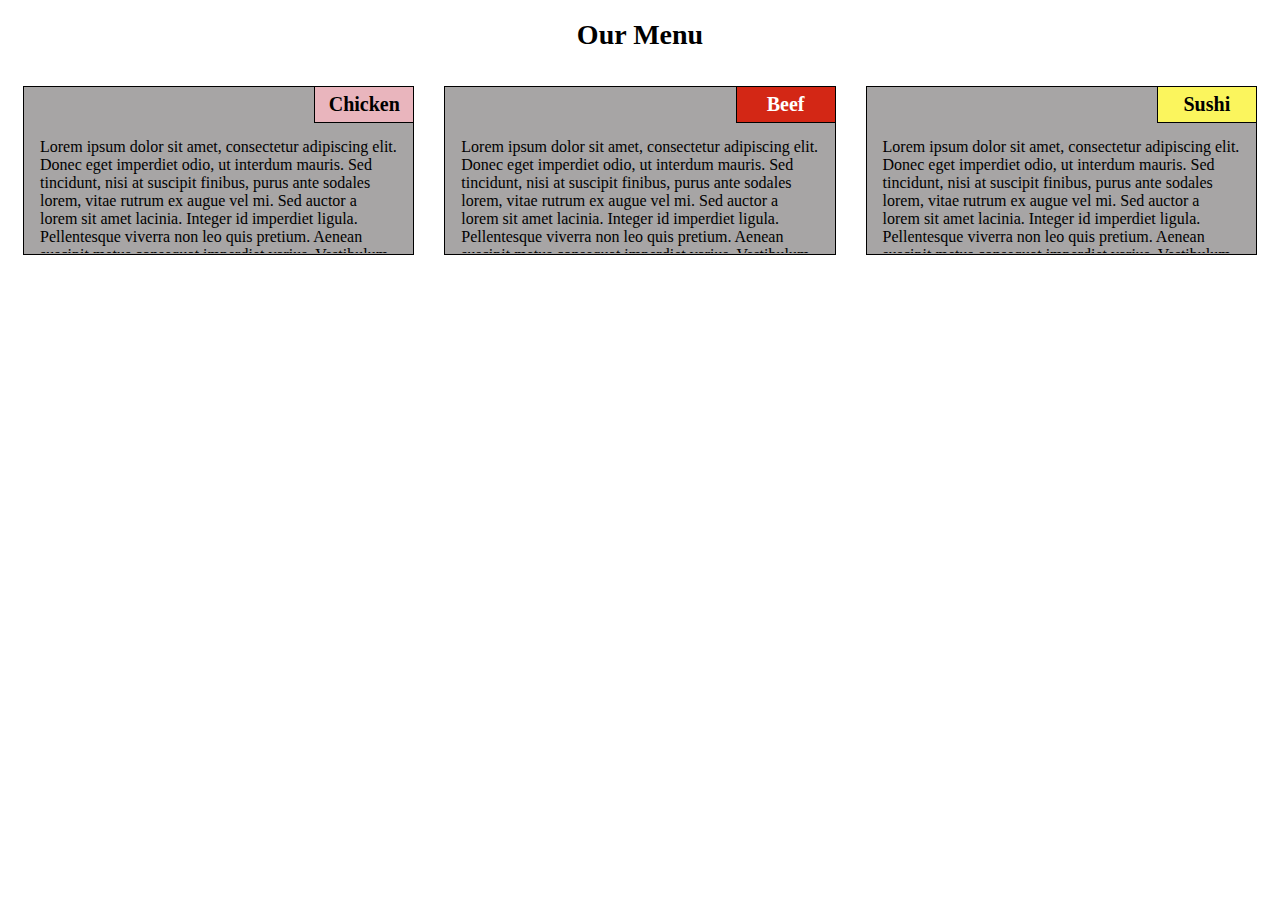
<file: mod2_solution/index.html>
<!doctype html>
<html lang="en">
  <head>
    <meta charset="utf-8">
    <title>module2-sol</title>
    <link rel="stylesheet" href="css/style.css">
  </head>
  <body>
  	<h1>Our Menu</h1>
  	<section class="column-lg-4 column-md-6 column-sm-12">
  		<div>
  			<p class="title1">Chicken</p>
  			<p class="text">Lorem ipsum dolor sit amet, consectetur adipiscing elit. Donec eget imperdiet odio, ut interdum mauris. Sed tincidunt, nisi at suscipit finibus, purus ante sodales lorem, vitae rutrum ex augue vel mi. Sed auctor a lorem sit amet lacinia. Integer id imperdiet ligula. Pellentesque viverra non leo quis pretium. Aenean suscipit metus consequat imperdiet varius. Vestibulum sed ullamcorper diam.</p>
  		</div>
  	</section>

  	<section class="column-lg-4 column-md-6 column-sm-12">
  		<div>
  			<p class="title2">Beef</p>
  			<p class="text">Lorem ipsum dolor sit amet, consectetur adipiscing elit. Donec eget imperdiet odio, ut interdum mauris. Sed tincidunt, nisi at suscipit finibus, purus ante sodales lorem, vitae rutrum ex augue vel mi. Sed auctor a lorem sit amet lacinia. Integer id imperdiet ligula. Pellentesque viverra non leo quis pretium. Aenean suscipit metus consequat imperdiet varius. Vestibulum sed ullamcorper diam.</p>
  		</div>
  	</section>

  	<section class="column-lg-4 column-md-12 column-sm-12">
  		<div>
  			<p class="title3">Sushi</p>
  			<p class="text">Lorem ipsum dolor sit amet, consectetur adipiscing elit. Donec eget imperdiet odio, ut interdum mauris. Sed tincidunt, nisi at suscipit finibus, purus ante sodales lorem, vitae rutrum ex augue vel mi. Sed auctor a lorem sit amet lacinia. Integer id imperdiet ligula. Pellentesque viverra non leo quis pretium. Aenean suscipit metus consequat imperdiet varius. Vestibulum sed ullamcorper diam.</p>
  		</div>
  	</section>
  </body>
  </html>
</file>
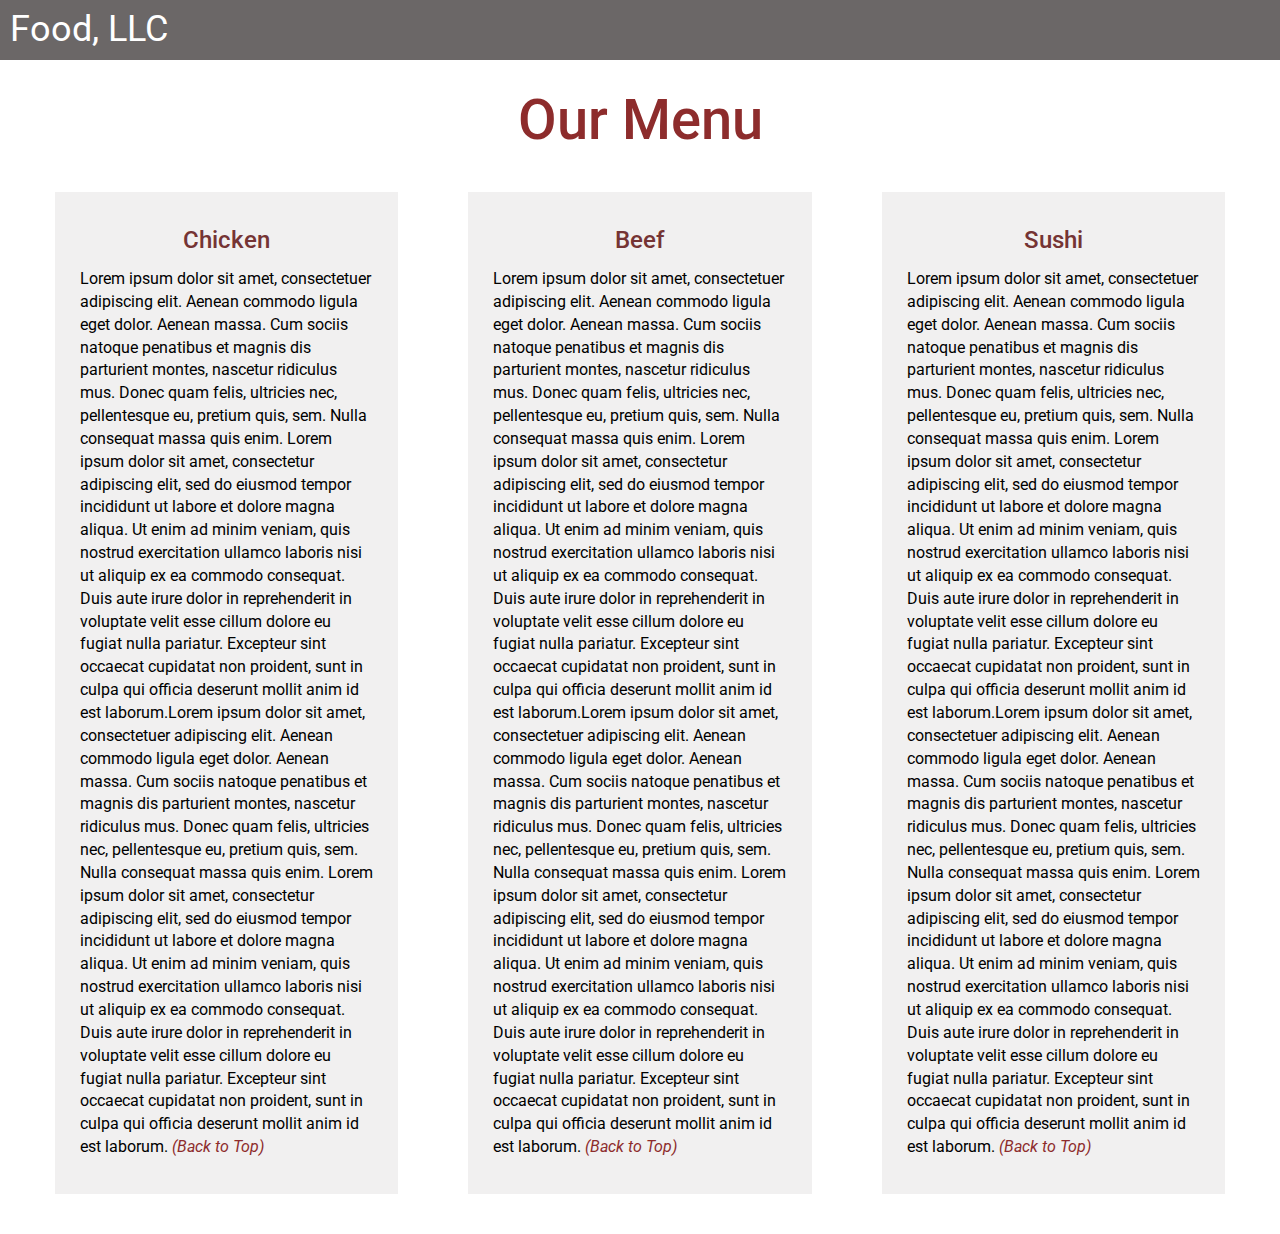
<file: mod3_solution/index.html>
<!doctype html>
<html lang="en">
  <head>
    <meta charset="utf-8">
    <meta name="viewport" content="width=device-width, initial-scale=1">
    <title>module3-sol</title>
    <script src="js/jquery.min.js"></script>
    <script src="js/bootstrap.min.js"></script>
    <link rel="preconnect" href="https://fonts.googleapis.com">
	  <link rel="preconnect" href="https://fonts.gstatic.com" crossorigin>
	  <link href="https://fonts.googleapis.com/css2?family=Roboto:ital,wght@0,300;0,400;0,500;1,300;1,400;1,500&display=swap" rel="stylesheet">
    <link rel="stylesheet" href="css/bootstrap.min.css">
    <link rel="stylesheet" href="css/styles.css">
  </head>
  <body>
    <span id="top"></span>
  	<header>
  		<nav id="header-nav" class="navbar navbar-default">
  			<div class="container-fluid">
  				<div class="navbar-header">
            <a class="navbar-brand" href="index.html"><h1>Food, LLC<h1></a>
            <button type="button" class="navbar-toggle collapsed" data-toggle="collapse" data-target="#mynavbar">
              <span class="sr-only">Toggle navigation</span>
        			<span class="icon-bar"></span>
        			<span class="icon-bar"></span>
        			<span class="icon-bar"></span>
     		 		</button>
     		 	</div>
  			</div> 

  			<div id="mynavbar" class="collapse navbar-collapse">
  				<ul class="nav navbar-nav visible-xs">
  					<li>
  						<a class="menu-item" href="#chicken">Chicken</a>	
  					</li>
  					<li>
  						<a class="menu-item" href="#beef">Beef</a>	
  					</li>
  					<li>
  						<a class="menu-item" href="#sushi">Sushi</a>	
  					</li>
  				</ul>
  			</div>
        </nav>

        <h2 class="text-center">Our Menu</h2>

        <div class="row">
          <div class="col-md-4 col-sm-6 col-xs-12">
            <div class="content-box">
              <h3 id="chicken" class="text-center">Chicken</h3>
              <p>Lorem ipsum dolor sit amet, consectetuer adipiscing elit. Aenean commodo ligula eget dolor. Aenean massa. Cum sociis natoque penatibus et magnis dis parturient montes, nascetur ridiculus mus. Donec quam felis, ultricies nec, pellentesque eu, pretium quis, sem. Nulla consequat massa quis enim. Lorem ipsum dolor sit amet, consectetur adipiscing elit, sed do eiusmod tempor incididunt ut labore et dolore magna aliqua. Ut enim ad minim veniam, quis nostrud exercitation ullamco laboris nisi ut aliquip ex ea commodo consequat. Duis aute irure dolor in reprehenderit in voluptate velit esse cillum dolore eu fugiat nulla pariatur. Excepteur sint occaecat cupidatat non proident, sunt in culpa qui officia deserunt mollit anim id est laborum.Lorem ipsum dolor sit amet, consectetuer adipiscing elit. Aenean commodo ligula eget dolor. Aenean massa. Cum sociis natoque penatibus et magnis dis parturient montes, nascetur ridiculus mus. Donec quam felis, ultricies nec, pellentesque eu, pretium quis, sem. Nulla consequat massa quis enim. Lorem ipsum dolor sit amet, consectetur adipiscing elit, sed do eiusmod tempor incididunt ut labore et dolore magna aliqua. Ut enim ad minim veniam, quis nostrud exercitation ullamco laboris nisi ut aliquip ex ea commodo consequat. Duis aute irure dolor in reprehenderit in voluptate velit esse cillum dolore eu fugiat nulla pariatur. Excepteur sint occaecat cupidatat non proident, sunt in culpa qui officia deserunt mollit anim id est laborum.<a href="#top"> (Back to Top)</a></p>
            </div> 
          </div>

          <div class="col-md-4 col-sm-6 col-xs-12">
            <div class="content-box">
              <h3 id="beef" class="text-center">Beef</h3>
              <p>Lorem ipsum dolor sit amet, consectetuer adipiscing elit. Aenean commodo ligula eget dolor. Aenean massa. Cum sociis natoque penatibus et magnis dis parturient montes, nascetur ridiculus mus. Donec quam felis, ultricies nec, pellentesque eu, pretium quis, sem. Nulla consequat massa quis enim. Lorem ipsum dolor sit amet, consectetur adipiscing elit, sed do eiusmod tempor incididunt ut labore et dolore magna aliqua. Ut enim ad minim veniam, quis nostrud exercitation ullamco laboris nisi ut aliquip ex ea commodo consequat. Duis aute irure dolor in reprehenderit in voluptate velit esse cillum dolore eu fugiat nulla pariatur. Excepteur sint occaecat cupidatat non proident, sunt in culpa qui officia deserunt mollit anim id est laborum.Lorem ipsum dolor sit amet, consectetuer adipiscing elit. Aenean commodo ligula eget dolor. Aenean massa. Cum sociis natoque penatibus et magnis dis parturient montes, nascetur ridiculus mus. Donec quam felis, ultricies nec, pellentesque eu, pretium quis, sem. Nulla consequat massa quis enim. Lorem ipsum dolor sit amet, consectetur adipiscing elit, sed do eiusmod tempor incididunt ut labore et dolore magna aliqua. Ut enim ad minim veniam, quis nostrud exercitation ullamco laboris nisi ut aliquip ex ea commodo consequat. Duis aute irure dolor in reprehenderit in voluptate velit esse cillum dolore eu fugiat nulla pariatur. Excepteur sint occaecat cupidatat non proident, sunt in culpa qui officia deserunt mollit anim id est laborum.<a href="#top"> (Back to Top)</a></p>
            </div> 
          </div>

          <div class="col-md-4 col-sm-12 col-xs-12">
            <div class="content-box">
              <h3 id="sushi" class="text-center">Sushi</h3>
              <p>Lorem ipsum dolor sit amet, consectetuer adipiscing elit. Aenean commodo ligula eget dolor. Aenean massa. Cum sociis natoque penatibus et magnis dis parturient montes, nascetur ridiculus mus. Donec quam felis, ultricies nec, pellentesque eu, pretium quis, sem. Nulla consequat massa quis enim. Lorem ipsum dolor sit amet, consectetur adipiscing elit, sed do eiusmod tempor incididunt ut labore et dolore magna aliqua. Ut enim ad minim veniam, quis nostrud exercitation ullamco laboris nisi ut aliquip ex ea commodo consequat. Duis aute irure dolor in reprehenderit in voluptate velit esse cillum dolore eu fugiat nulla pariatur. Excepteur sint occaecat cupidatat non proident, sunt in culpa qui officia deserunt mollit anim id est laborum.Lorem ipsum dolor sit amet, consectetuer adipiscing elit. Aenean commodo ligula eget dolor. Aenean massa. Cum sociis natoque penatibus et magnis dis parturient montes, nascetur ridiculus mus. Donec quam felis, ultricies nec, pellentesque eu, pretium quis, sem. Nulla consequat massa quis enim. Lorem ipsum dolor sit amet, consectetur adipiscing elit, sed do eiusmod tempor incididunt ut labore et dolore magna aliqua. Ut enim ad minim veniam, quis nostrud exercitation ullamco laboris nisi ut aliquip ex ea commodo consequat. Duis aute irure dolor in reprehenderit in voluptate velit esse cillum dolore eu fugiat nulla pariatur. Excepteur sint occaecat cupidatat non proident, sunt in culpa qui officia deserunt mollit anim id est laborum.<a href="#top"> (Back to Top)</a></p>
            </div> 
          </div>
        </div>
  	</header>
   </body>
   </html>
</file>
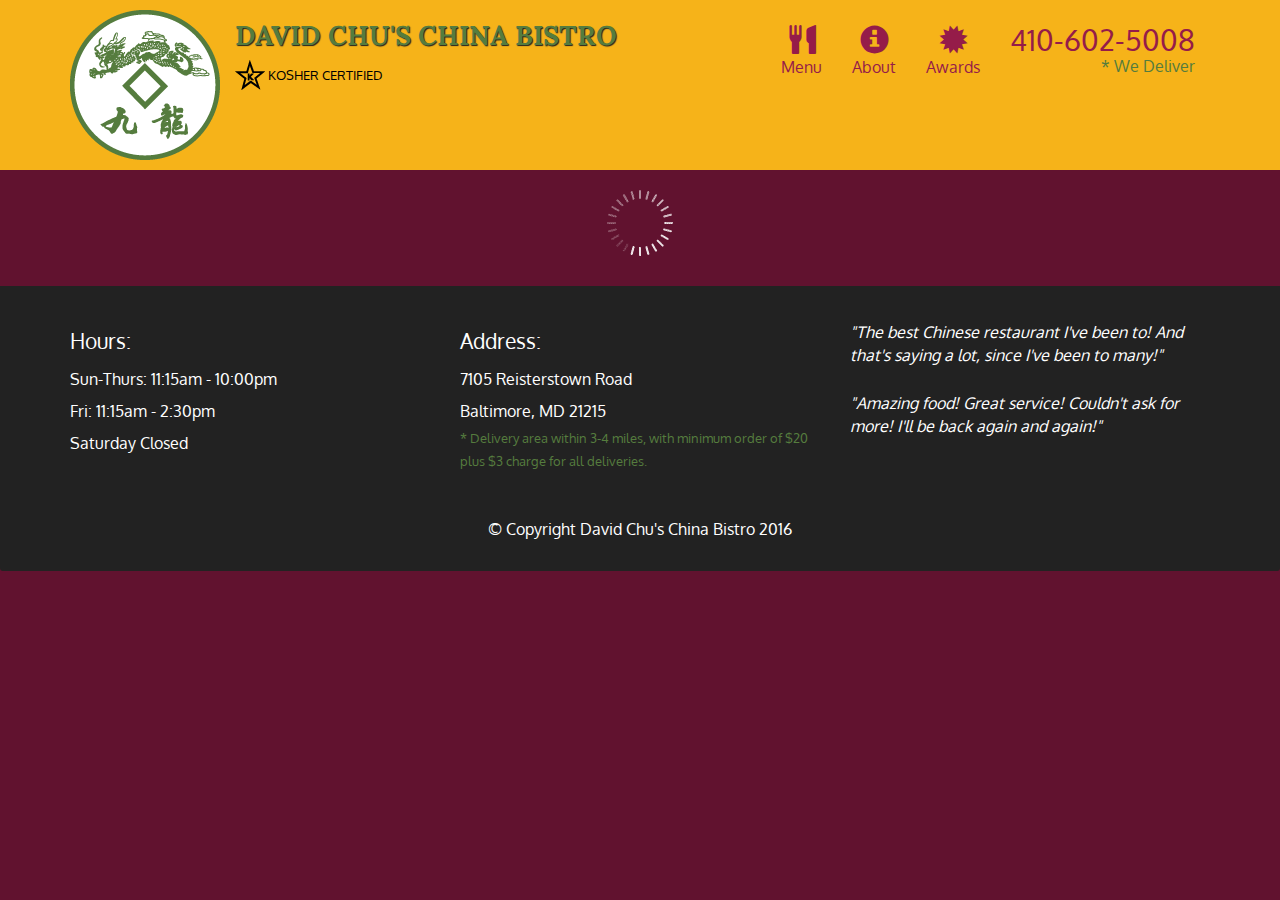
<file: module_5_solution/index.html>
<!doctype html>
<html lang="en">
  <head>
    <meta charset="utf-8">
    <meta http-equiv="X-UA-Compatible" content="IE=edge">
    <meta name="viewport" content="width=device-width, initial-scale=1">
    <title>David Chu's China Bistro</title>
    <link rel="stylesheet" href="css/bootstrap.min.css">
    <link rel="stylesheet" href="css/styles.css">
    <link href='https://fonts.googleapis.com/css?family=Oxygen:400,300,700' rel='stylesheet' type='text/css'>
    <link href='https://fonts.googleapis.com/css?family=Lora' rel='stylesheet' type='text/css'>
  </head>
<body>
  <header>
    <nav id="header-nav" class="navbar navbar-default">
      <div class="container">
        <div class="navbar-header">
          <a href="index.html" class="pull-left visible-md visible-lg">
            <div id="logo-img" alt="Logo image"></div>
          </a>

          <div class="navbar-brand">
            <a href="index.html"><h1>David Chu's China Bistro</h1></a>
            <p>
              <img src="images/star-k-logo.png" alt="Kosher certification">
              <span>Kosher Certified</span>
            </p>
          </div>

          <button id="navbarToggle" type="button" class="navbar-toggle collapsed" data-toggle="collapse" data-target="#collapsable-nav" aria-expanded="false">
            <span class="sr-only">Toggle navigation</span>
            <span class="icon-bar"></span>
            <span class="icon-bar"></span>
            <span class="icon-bar"></span>
          </button>
        </div>
        
        <div id="collapsable-nav" class="collapse navbar-collapse">
           <ul id="nav-list" class="nav navbar-nav navbar-right">
            <li id="navHomeButton" class="visible-xs active">
              <a href="index.html">
                <span class="glyphicon glyphicon-home"></span> Home</a>
            </li>
            <li id="navMenuButton">
              <a href="#" onclick="$dc.loadMenuCategories();">
                <span class="glyphicon glyphicon-cutlery"></span><br class="hidden-xs"> Menu</a>
            </li>
            <li>
              <a href="#">
                <span class="glyphicon glyphicon-info-sign"></span><br class="hidden-xs"> About</a>
            </li>
            <li>
              <a href="#">
                <span class="glyphicon glyphicon-certificate"></span><br class="hidden-xs"> Awards</a>
            </li>
            <li id="phone" class="hidden-xs">
              <a href="tel:410-602-5008">
                <span>410-602-5008</span></a><div>* We Deliver</div>
            </li>
          </ul><!-- #nav-list -->
        </div><!-- .collapse .navbar-collapse -->
      </div><!-- .container -->
    </nav><!-- #header-nav -->
  </header>

  <div id="call-btn" class="visible-xs">
    <a class="btn" href="tel:410-602-5008">
    <span class="glyphicon glyphicon-earphone"></span>
    410-602-5008
    </a>
  </div>
  <div id="xs-deliver" class="text-center visible-xs">* We Deliver</div>

  <div id="main-content" class="container"></div>

  <footer class="panel-footer">
    <div class="container">
      <div class="row">
        <section id="hours" class="col-sm-4">
          <span>Hours:</span><br>
          Sun-Thurs: 11:15am - 10:00pm<br>
          Fri: 11:15am - 2:30pm<br>
          Saturday Closed
          <hr class="visible-xs">
        </section>
        <section id="address" class="col-sm-4">
          <span>Address:</span><br>
          7105 Reisterstown Road<br>
          Baltimore, MD 21215
          <p>* Delivery area within 3-4 miles, with minimum order of $20 plus $3 charge for all deliveries.</p>
          <hr class="visible-xs">
        </section>
        <section id="testimonials" class="col-sm-4">
          <p>"The best Chinese restaurant I've been to! And that's saying a lot, since I've been to many!"</p>
          <p>"Amazing food! Great service! Couldn't ask for more! I'll be back again and again!"</p>
        </section>
      </div>
      <div class="text-center">&copy; Copyright David Chu's China Bistro 2016</div>
    </div>
  </footer>

  <!-- jQuery (Bootstrap JS plugins depend on it) -->
  <script src="js/jquery-2.1.4.min.js"></script>
  <script src="js/bootstrap.min.js"></script>
  <script src="js/ajax-utils.js"></script>
  <script src="js/script.js"></script>
</body>
</html>
</file>
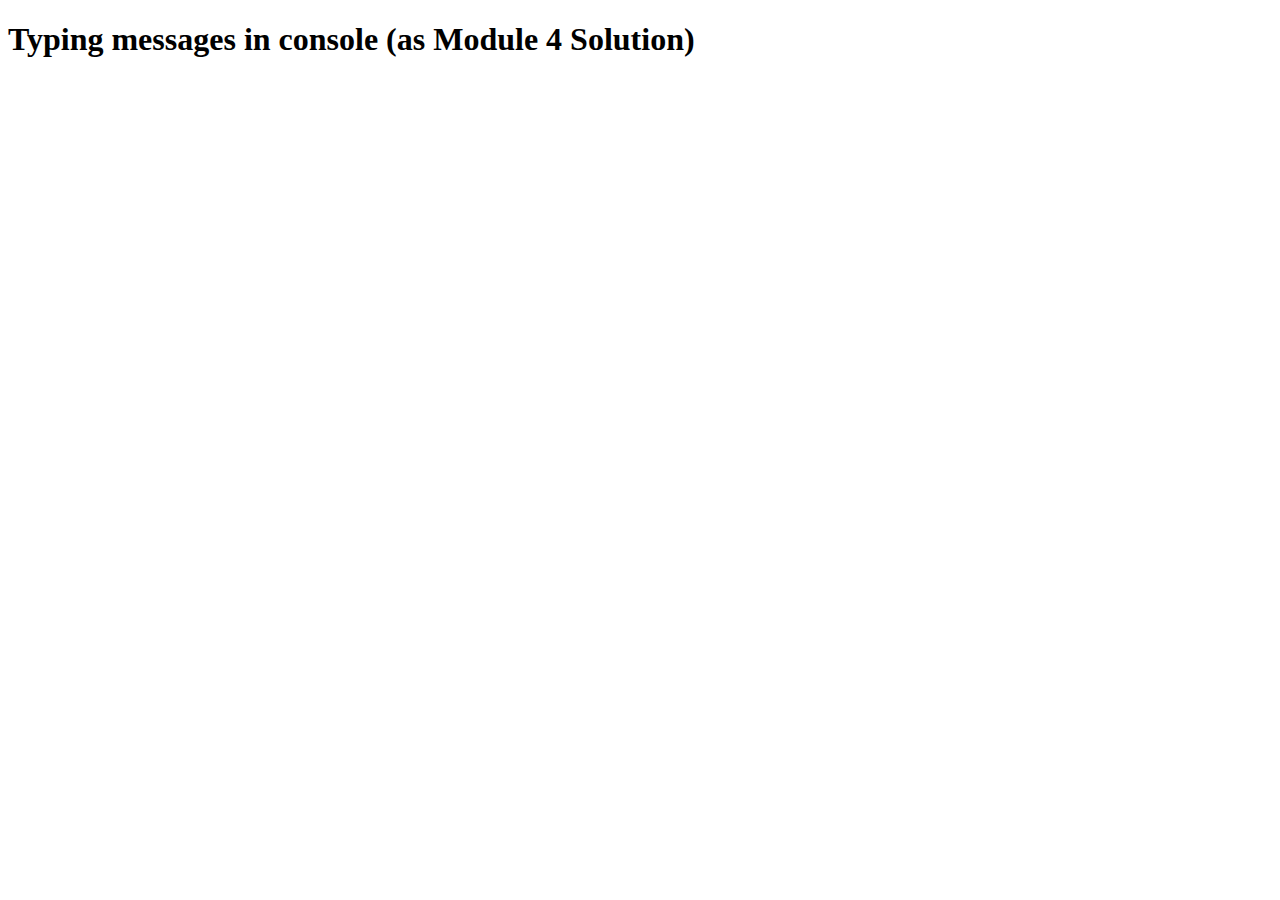
<file: solution_module_4/index.html>
<!DOCTYPE html>
<html>
<head>
	<meta charset="utf-8">
	<title>Module 4 Solution (by Smaida)</title>
	<script src="js/SpeakHello.js"></script>
	<script src="js/SpeakGoodBye.js"></script>
	<script src="js/script.js"></script>
</head>
<body class="test">
	<h1>Typing messages in console (as Module 4 Solution)</h1>
</body>
</html>
</file>
<file: mod2_solution/css/style.css>
* {
	box-sizing: border-box;
}

@media (min-width: 992px) {
	.column-lg-4 {
		width: 33.33%;
		float: left;
	}
}

@media (min-width: 768px) and (max-width: 991px) {
	.column-md-6 {
		width: 50%;
		float: left;
	}
	.column-md-12 {
		width: 100%;
		float: left;
	}
}

@media (max-width: 767px) {
	.column-sm-12 {
		width: 100%;
		float: left;
	}
}

body {
	background-color: white;
	font-family: Times New Roman, Times;
}

h1 {
	margin-bottom: 20px;
	font-size: 28px;
	color: black;
	font-weight: bold;
	text-align: center;
}  

section {
	padding: 15px;
	position: relative;
}

div {
	margin-right: auto;
	margin-left: auto;
	margin-bottom: auto;
	position: relative;
	background-color: #a7a5a5;
	border: 1px solid black;
	width: 100%;
}

p {
	position: relative;
	clear: right;
}

.title1 {
	background-color: #e9b5bd;
	color: black;
	float: right;
	width: 100px;
	padding: 6px;
	margin: -1px -1px 0px;
	border: 1px solid black;
	font-weight: bold;
	font-size: 20px;
	text-align: center;
}

.title2 {
	background-color: #d32715;
	color: white;
	float: right;
	width: 100px;
	padding: 6px;
	margin: -1px -1px 0px;
	border: 1px solid black;
	font-weight: bold;
	font-size: 20px;
	text-align: center;
}

.title3 {
	background-color: #fbf55d;
	color: black;
	float: right;
	width: 100px;
	padding: 6px;
	margin: -1px -1px 0px;
	border: 1px solid black;
	font-weight: bold;
	font-size: 20px;
	text-align: center;
}

.text {
	background-color: #a7a5a5;
	color: black;
	padding: 15px;
	margin: 1px;
	border: none;
	height: 130px;
	overflow: auto;
	font-size: 16px;
}
</file>
<file: mod3_solution/css/styles.css>
body {
	font-size: 16px;
	color: black;
	background-color: white;
	font-family: "Roboto", "Helvetica", "Arial", sans-serif;
  	font-weight: 400;
  	font-style: normal;
  }

 /** HEADER **/
 #header-nav {
 	background-color: #6b6767;
 	border-radius: 0;
 	border: 0
 }

a.navbar-brand {
 	margin: 0;
 	padding: 0;
 }


h1 {
 	font-size: 2em;
 	color: white;
 	font-weight: 400;
 	margin: 10px;
}

h1:hover {
	color: #f1f0f0;
}

 	
.navbar-default button.navbar-toggle.collapsed {
	border: 2px solid;
	border-color: white;
	margin-right: 5px;
	margin-top: 0px;
}

.navbar-default button.navbar-toggle {
	border: 2px solid;
	border-color: white;
	margin: 8px;
	margin-right: 5px;
	margin-top: 0px;
}

.navbar-default button.navbar-toggle.collapsed .icon-bar {
	background-color:  white;
} 

.navbar-default button.navbar-toggle .icon-bar {
	background-color:  white;
} 

.navbar-default button.navbar-toggle:hover, 
.navbar-default button.navbar-toggle:focus {
	background-color: #753434
}

.navbar-default .navbar-nav a.menu-item {
	font-size: 25px;
	color: black;
	text-align: center;
	background-color: white;
	border: 1px solid #6b6767;
	margin: 0;
}

.navbar-default .navbar-nav {
	margin-top: 0;
	margin-bottom: 0;
	border: 1px solid #6b6767;
}

.navbar-default .navbar-nav a.menu-item:hover,
.navbar-default .navbar-nav a.menu-item:focus {
	color: #8d2c2c;
	background-color: #f1f0f0;
}

/** CONTENT **/

h2 {
	margin-bottom: 15px;
	margin-top: 30px;
	color: #8d2c2c;
	font-size: 3.5em;
	font-weight: 500;
}

.row {
	margin: 20px;
}

.content-box {
	margin: 20px;
	width: auto;
	height: auto;
	color: black;
	background-color: #f1f0f0;
	padding: 25px;
}

h3 {
	font-size: 1.5em;
	font-weight: 500;
	color: #753434;
	margin-bottom: 15px;
	margin-top: 10px;
}

.content-box a {
	color: #8d2c2c;
	font-style: italic;
}

.content-box a:hover, 
.content-box a:focus {
	color: black;
	text-decoration: underline;
}
</file>
<file: module_5_solution/css/styles.css>
body {
  font-size: 16px;
  color: #fff;
  background-color: #61122f;
  font-family: 'Oxygen', sans-serif;
}

/** HEADER **/
#header-nav {
  background-color: #f6b319;
  border-radius: 0;
  border: 0;
}

#logo-img {
  background: url('../images/restaurant-logo_large.png') no-repeat;
  width: 150px;
  height: 150px;
  margin: 10px 15px 10px 0;
}

.navbar-brand {
  padding-top: 25px;
}
.navbar-brand h1 { /* Restaurant name */
  font-family: 'Lora', serif;
  color: #557c3e;
  font-size: 1.5em;
  text-transform: uppercase;
  font-weight: bold;
  text-shadow: 1px 1px 1px #222;
  margin-top: 0;
  margin-bottom: 0;
  line-height: .75;
}
.navbar-brand a:hover, .navbar-brand a:focus {
  text-decoration: none;
}
.navbar-brand p { /* Kosher cert */
  color: #000;
  text-transform: uppercase;
  font-size: .7em;
  margin-top: 15px;
}
.navbar-brand p span { /* Star-K */
  vertical-align: middle;
}

#nav-list {
  margin-top: 10px;
}
#nav-list a {
  color: #951C49;
  text-align: center;
}
#nav-list a:hover {
  background: #E7E7E7;
}
#nav-list a span {
  font-size: 1.8em;
}

#phone {
  margin-top: 5px;
}
#phone a { /* Phone number */
  text-align: right;
  padding-bottom: 0;
}
#phone div { /* We Deliver */
  color: #557c3e;
  text-align: right;
  padding-right: 15px;
}

.navbar-header button.navbar-toggle, .navbar-header .icon-bar {
  border: 1px solid #61122f;
}
.navbar-header button.navbar-toggle {
  clear: both;
  margin-top: -30px;
}
/* END HEADER */

/* FOOTER */
.panel-footer {
  margin-top: 30px;
  padding-top: 35px;
  padding-bottom: 30px;
  background-color: #222;
  border-top: 0;
}
.panel-footer div.row {
  margin-bottom: 35px;
}
#hours, #address {
  line-height: 2;
}
#hours > span, #address > span {
  font-size: 1.3em;
}
#address p {
  color: #557c3e;
  font-size: .8em;
  line-height: 1.8;
}
#testimonials {
  font-style: italic;
}
#testimonials p:nth-child(2) {
  margin-top: 25px;
}
/* END FOOTER */



/* HOME PAGE */
.container .jumbotron {
  box-shadow: 0 0 50px #3F0C1F;
  border: 2px solid #3F0C1F;
}

#menu-tile, #specials-tile, #map-tile {
  height: 250px;
  width: 100%;
  margin-bottom: 15px;
  position: relative;
  border: 2px solid #3F0C1F;
  overflow: hidden;
}
#menu-tile:hover, #specials-tile:hover, #map-tile:hover {
  box-shadow: 0 1px 5px 1px #cccccc;
}
#menu-tile {
  background: url('../images/menu-tile.jpg') no-repeat;
  background-position: center;
}
#specials-tile {
  background: url('../images/specials-tile.jpg') no-repeat;
  background-position: center;
}
#menu-tile span, #specials-tile span, #map-tile span {
  position: absolute;
  bottom: 0;
  right: 0;
  width: 100%;
  text-align: center;
  font-size: 1.6em;
  text-transform: uppercase;
  background-color: #000;
  color: #fff;
  opacity: .8;
}
/* END HOME PAGE */

/* MENU CATEGORIES PAGE */
.category-tile { 
  position: relative;
  border: 2px solid #3F0C1F;
  overflow: hidden;
  width: 200px;
  height: 200px;
  margin: 0 auto 15px;
}
.category-tile span {
  position: absolute;
  bottom: 0;
  right: 0;
  width: 100%;
  text-align: center;
  font-size: 1.2em;
  text-transform: uppercase;
  background-color: #000;
  color: #fff;
  opacity: .8;
}
.category-tile:hover {
  box-shadow: 0 1px 5px 1px #cccccc;
}

#menu-categories-title + div {
  margin-bottom: 50px;
}
/* END MENU CATEGORIES PAGE */

/* SINGLE CATEGORY PAGE */
.menu-item-tile {
  margin-bottom: 25px;
}
.menu-item-tile hr {
  width: 80%;
}
.menu-item-tile .menu-item-price {
  font-size: 1.1em;
  text-align: right;
  margin-top: -15px;
  margin-right: -15px;
}
.menu-item-tile .menu-item-price span {
  font-size: .6em;
}
.menu-item-photo {
  position: relative;
  border: 2px solid #3F0C1F; 
  overflow: hidden;
  padding: 0;
  margin-right: -15px;
  margin-left: auto;
  margin-bottom: 20px;
  max-width: 250px;
}
.menu-item-photo div {
  position: absolute;
  bottom: 0;
  right: 0;
  width: 80px;
  background-color: #557c3e;
  text-align: center;
}
.menu-item-description {
  padding-right: 30px;
}
h3.menu-item-title {
  margin: 0 0 10px;
}
.menu-item-details {
  font-size: .9em;
  font-style: italic;
}
/* END SINGLE CATEGORY PAGE */


/********** Large devices only **********/
@media (min-width: 1200px) {
  .container .jumbotron {
    background: url('../images/jumbotron_1200.jpg') no-repeat;
    height: 675px;
  }
}

/********** Medium devices only **********/
@media (min-width: 992px) and (max-width: 1199px) {
  /* Header */
  #logo-img {
    background: url('../images/restaurant-logo_medium.png') no-repeat;
    width: 100px;
    height: 100px;
    margin: 5px 5px 5px 0;
  }
  /* End Header */

  /* Home Page */
  .container .jumbotron {
    background: url('../images/jumbotron_992.jpg') no-repeat;
    height: 558px;
  }
  /* End Home Page */
}

/********** Small devices only **********/
@media (min-width: 768px) and (max-width: 991px) {
  /* Home Page */
  .container .jumbotron {
    background: url('../images/jumbotron_768.jpg') no-repeat;
    height: 432px;
  }
  /* End Home Page */
}

/********** Extra small devices only **********/
@media (max-width: 767px) {
  /* Header */
  .navbar-brand {
    padding-top: 10px;
    height: 80px;
  }
  .navbar-brand h1 { /* Restaurant name */
    padding-top: 10px;
    font-size: 5vw; /* 1vw = 1% of viewport width */
  }
  .navbar-brand p { /* Kosher cert */
    font-size: .6em;
    margin-top: 12px;
  }
  .navbar-brand p img { /* Star-K */
    height: 20px;
  }

  #collapsable-nav a { /* Collapsed nav menu text */
    font-size: 1.2em;
  }
  #collapsable-nav a span { /* Collapsed nav menu glyph */
    font-size: 1em;
    margin-right: 5px;
  }

  #call-btn > a {
    font-size: 1.5em;
    display: block;
    margin: 0 20px;
    padding: 10px;
    border: 2px solid #fff;
    background-color: #f6b319;
    color: #951c49;
  }
  #xs-deliver {
    margin-top: 5px;
    font-size: .7em;
    letter-spacing: .1em;
    text-transform: uppercase;
  }
  /* End Header */

  /* Footer */
  .panel-footer section {
    margin-bottom: 30px;
    text-align: center;
  }
  .panel-footer section:nth-child(3) {
    margin-bottom: 0; /* margin already exists on the whole row */
  }
  .panel-footer section hr {
    width: 50%;
  }
  /* End Footer */

  /* Home Page */
  .container .jumbotron {
    margin-top: 30px;
    padding: 0;
  }
  #menu-tile, #specials-tile {
    width: 360px;
    margin: 0 auto 15px;
  }

  .menu-item-photo {
    margin-right: auto;
  }
  .menu-item-tile .menu-item-price {
    text-align: center;
  }
  .menu-item-description {
    text-align: center;;
  }
}


/********** Super extra small devices Only :-) (e.g., iPhone 4) **********/
@media (max-width: 479px) {
  /* Header */
  .navbar-brand h1 { /* Restaurant name */
    padding-top: 5px;
    font-size: 6vw;
  }
  /* End Header */
  
  /* Home page */
  #menu-tile, #specials-tile {
    width: 280px;
    margin: 0 auto 15px;
  }

  .col-xxs-12 {
    position: relative;
    min-height: 1px;
    padding-right: 15px;
    padding-left: 15px;
    float: left;
    width: 100%;
  }
}
</file>
